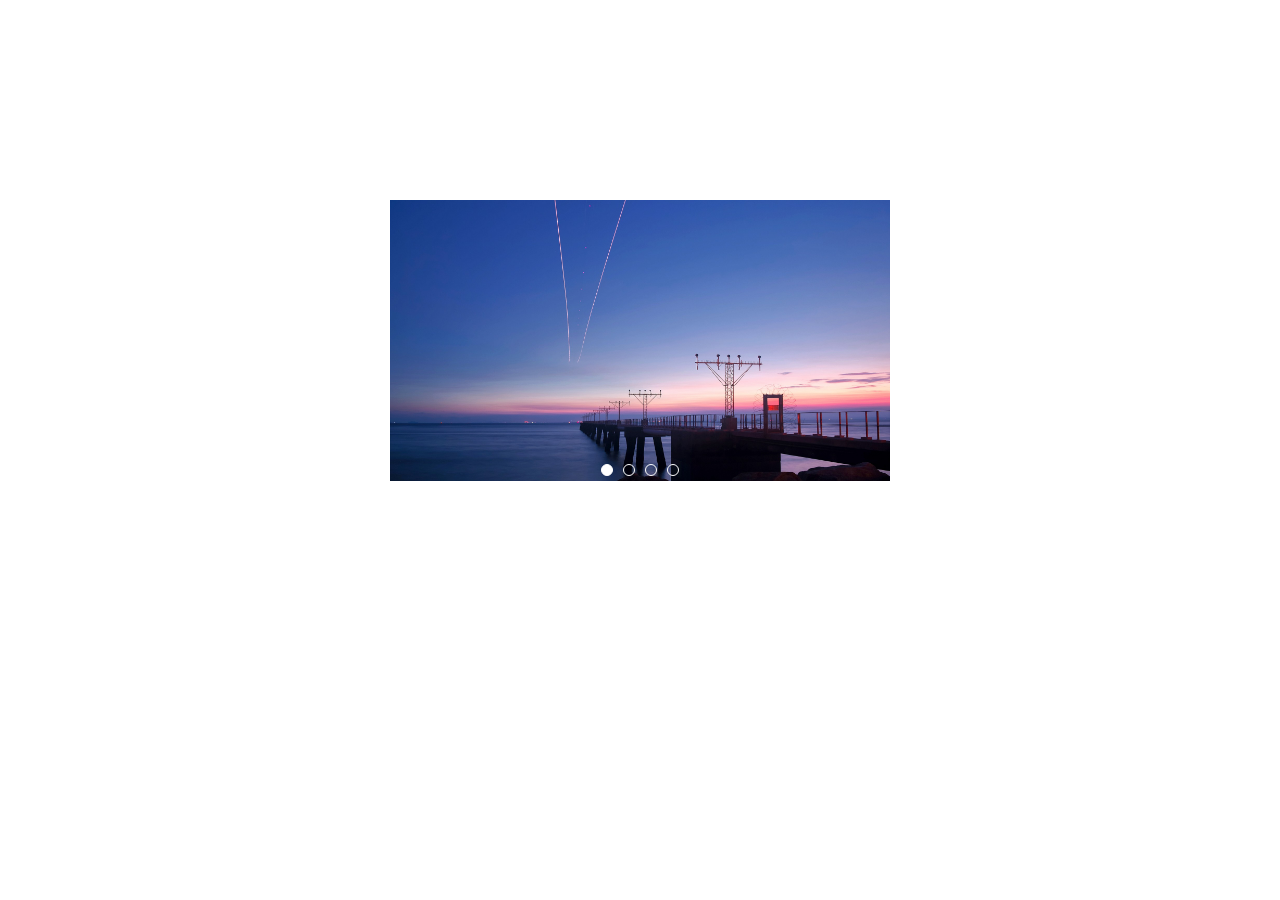
<file: 简单轮子之轮播图/index.html>
<!DOCTYPE html>
<html lang="zh-CN">

<head>
    <meta charset="UTF-8">
    <meta http-equiv="X-UA-Compatible" content="IE=edge">
    <meta name="viewport" content="width=device-width, initial-scale=1.0">
    <title>轮播图</title>
    <link rel="stylesheet" href="index.css">
    <script src="animate.js"></script>
    <script src="index.js"></script>

</head>

<body>
    <div class="focus">
        <div class="left"></div>
        <div class="right"></div>
        <ul class="focus_ul">
            <li><img src="images/i.jpg"></li>
            <li><img src="images/o.jpg"></li>
            <li><img src="images/q.jpeg"></li>
            <li><img src="images/w.jpg"></li>
        </ul>
        <div class="circle">
            <ul class="circle_ul">
            </ul>
        </div>
    </div>
</body>

</html>
</file>
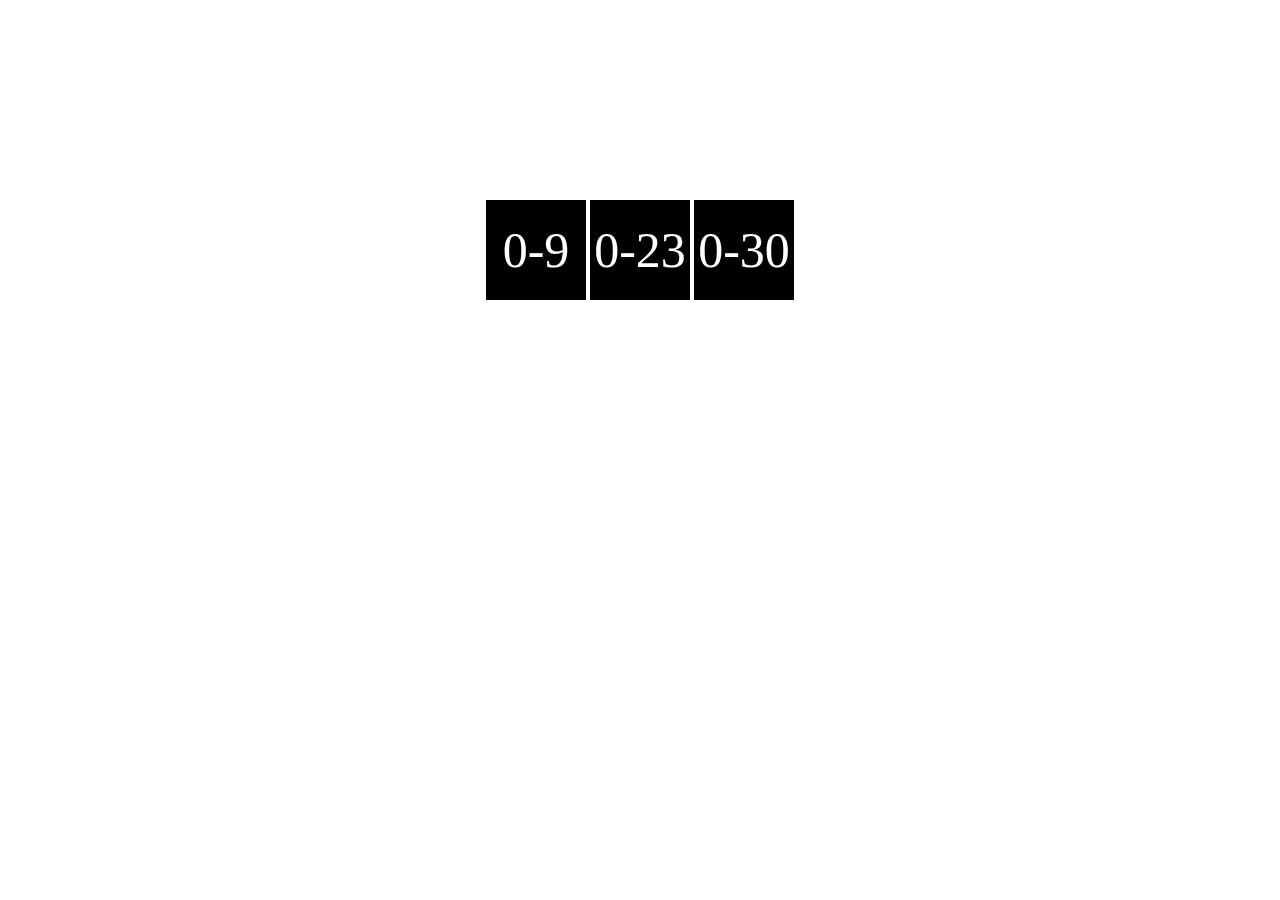
<file: 倒计时.html>
<!DOCTYPE html>
<html>

<head>
    <meta charset="UTF-8">
    <meta http-equiv="X-UA-Compatible" content="IE=edge">
    <meta name="viewport" content="width=device-width, initial-scale=1.0">
    <title>倒计时</title>
    <style>
        .countdown {
            width: 500px;
            height: 500px;
            margin: 200px auto;
            text-align: center;
        }
        
        span {
            display: inline-block;
            width: 100px;
            height: 100px;
            background-color: black;
            line-height: 100px;
            color: #fff;
            font-size: 50px;
        }
    </style>
</head>

<body>
    <div class="countdown">
        <span class="hour">1</span>
        <span class="minute">2</span>
        <span class="second">3</span>
    </div>
    <script>
        var hour = document.querySelector('.hour');
        var minute = document.querySelector('.minute');
        var second = document.querySelector('.second');

        var futureTime = new Date('2021-05-27 00:00:00');

        countdown();
        setInterval(countdown, 1000);

        function countdown() {
            var nowTime = +new Date();
            var intervalTime = futureTime - nowTime;
            intervalTime = intervalTime / 1000;

            var intervalHour = parseInt(intervalTime / 60 / 60 % 24);
            intervalHour = intervalHour < 10 ? '0' + intervalHour : intervalHour;
            hour.innerHTML = intervalHour;

            var intervalMinute = parseInt(intervalTime / 60 % 60);
            intervalMinute = intervalMinute < 10 ? '0' + intervalMinute : intervalMinute;
            minute.innerHTML = intervalMinute;

            var intervalSecond = parseInt(intervalTime % 60);
            intervalSecond = intervalSecond < 10 ? '0' + intervalSecond : intervalSecond;
            second.innerHTML = intervalSecond;
        }
    </script>
</body>

</html>
</file>
<file: 简单轮子之轮播图/index.css>
* {
    margin: 0;
    padding: 0;
}

ul {
    list-style: none;
}

.focus {
    position: relative;
    width: 500px;
    margin: 200px auto;
    overflow: hidden;
}

.focus_ul {
    position: relative;
    left: 0;
    width: 5000px;
}

.focus_ul::after {
    content: '';
    display: block;
    visibility: hidden;
    height: 0;
    clear: both;
}

.focus_ul li {
    float: left;
    width: 500px;
}

.focus_ul li img {
    width: 100%;
    vertical-align: middle;
}

.left,
.right {
    display: none;
    position: absolute;
    width: 30px;
    height: 30px;
    top: 50%;
    transform: translateY(-50%);
}

.left {
    left: 0;
    background: url(images/left.png) no-repeat;
    background-size: 30px auto;
    z-index: 99;
}

.right {
    left: 470px;
    background: url(images/right.png) no-repeat;
    background-size: 30px auto;
    z-index: 99;
}

.circle {
    position: absolute;
    bottom: 5px;
    left: 250px;
    transform: translateX(-50%);
}

.circle ul li {
    float: left;
    width: 10px;
    height: 10px;
    margin: 0 5px;
    border-radius: 50%;
    border: 1px solid #fff;
}

.current {
    background-color: #fff;
}
</file>
